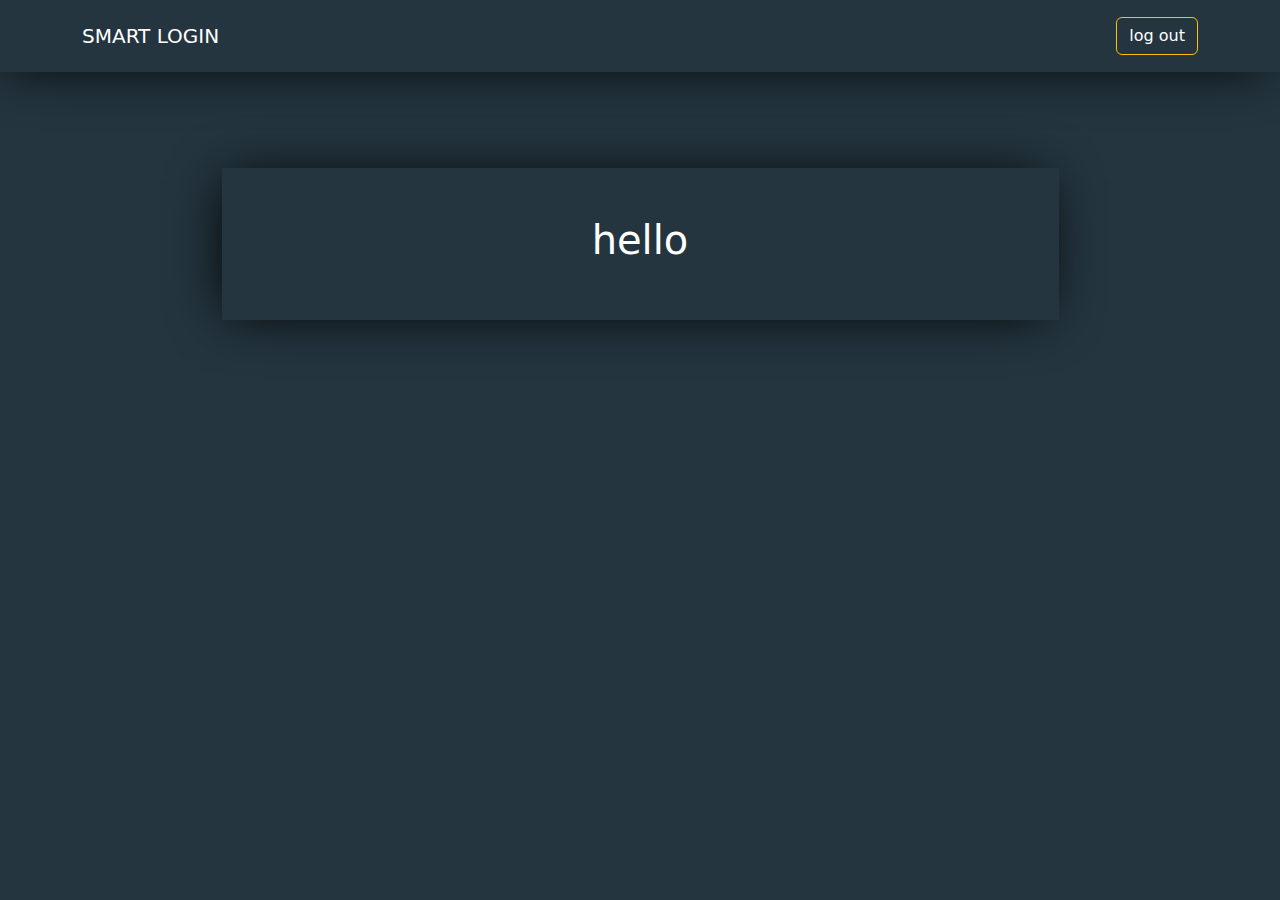
<file: login/home/index.html>
<!DOCTYPE html>
<html lang="en">

<head>
    <link rel="stylesheet" href="css/all.min.css">
    <link rel="stylesheet" href="css/style.css">
    <link rel="stylesheet" href="css/bootstrap.min.css">
</head>

<body>


    <nav class="navbar navbar-expand-lg group p-3">
            <div class="container">
                <a  class="navbar-brand text-white" href="#">SMART LOGIN</a>
                <button id="logout" class="btn btn-outline-warning "><a class="text-decoration-none text-white" href="../login/index.html"> log out</a></button>
            </div>
        </div>
    </nav>

<div class="container my-5 text-center h-100 d-flex align-items-center">
    <div class=" group m-auto w-75 p-5 my-5 text-white">
       <h1>hello <span id="username"></span></h1>
    </div>
</div>

    <script src="js/bootstrap.bundle.min.js"></script>
    <script src="js/index2.js"></script>
</body>

</html>
</file>
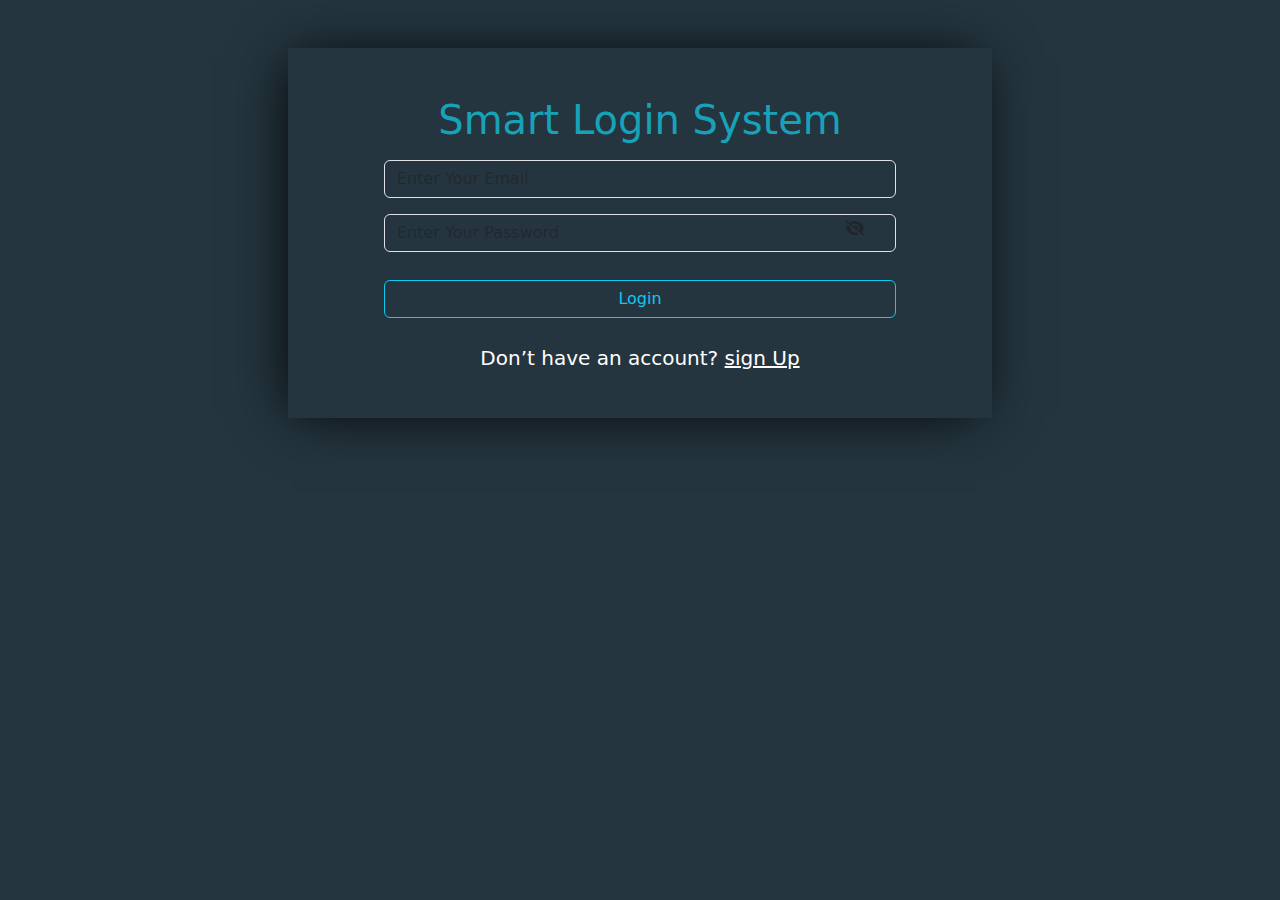
<file: login/sign up/index.html>
<!DOCTYPE html>
<html lang="en">

<head>
    <link rel="stylesheet" href="css/all.min.css">
    <link rel="stylesheet" href="css/style.css">
    <link rel="stylesheet" href="css/bootstrap.min.css">
</head>

<body class="">
   
<main> 

<div class="w-60 px-5   item  m-auto my-5">
    <form class="p-5 text-center m-auto ">
       <h1>Smart Login System</h1>
        <div class="">

           
           
            <input placeholder="Enter Your Email" type="text" id="email" class="form-control text-white-50  my-3 ">

        </div>
        <div class="mb-4">
           
           
        <div class="position-relative">
            <input placeholder="Enter Your Password" type="password" id="password" class="form-control text-white-50 my-3">
            <div class="position-absolute item2">
                <i style="display: none;" id="icon3" class="fa-solid fa-eye"></i>
                <i id="icon1" class="fa-solid fa-eye-slash bg-transparent "></i>
            </div>
        </div>
        </div>
        
        <div style="display: none;" class="layer text-danger ">your input is requared</div>
        <div style="display: none;" class="layer2 text-success "></div>
        <div style="display: none;" class="layer3 text-danger ">incorrect email or password</div>
        <button type="button"  class="btn btn-outline-info w-100 my-1"
            id="loginBtn">Login</button>
            <h5 class="text-white my-4 mb-0">Don’t have an account?
               <a href="../login/index.html" class="text-white">sign Up</a>
            </h5>
    </form>
</div>


</main>

    <script src="js/bootstrap.bundle.min.js"></script>
    <script src="js/index2.js"></script>
</body>

</html>
</file>
<file: login/home/css/style.css>
body{
    background-color: #24353f !important;
}
.group {
    box-shadow: -5px 2px 54px -9px rgba(0, 0, 0, 1);
    background-color: #24353f !important;
}
</file>
<file: login/sign up/css/style.css>
body {

    background-color: #24353f !important;

}

h1 {
    color: #17a2b8 !important;
}

.item {
    background-color: #24353f00 !important;
    box-shadow: -5px 2px 54px -9px rgba(0, 0, 0, 1);
}

.form-control {
    display: block;
    width: 100%;
    padding: .375rem .75rem;
    font-size: 1rem;
    font-weight: 400;
    line-height: 1.5;
    color: var(--bs-body-color);
    -webkit-appearance: none;
    -moz-appearance: none;
    appearance: none;
    background-color: #24353f !important;
    background-clip: padding-box;
    border: var(--bs-border-width) solid #24353f;
    border-radius: var(--bs-border-radius);
    transition: border-color .15s ease-in-out, box-shadow .15s ease-in-out;
}

.w-60 {
    width: 55%;

}

h5 a {
    cursor: pointer;

}

i {
    cursor: pointer;
}

.item2 {

    bottom: 30%;
    left: 90%;

}
</file>
